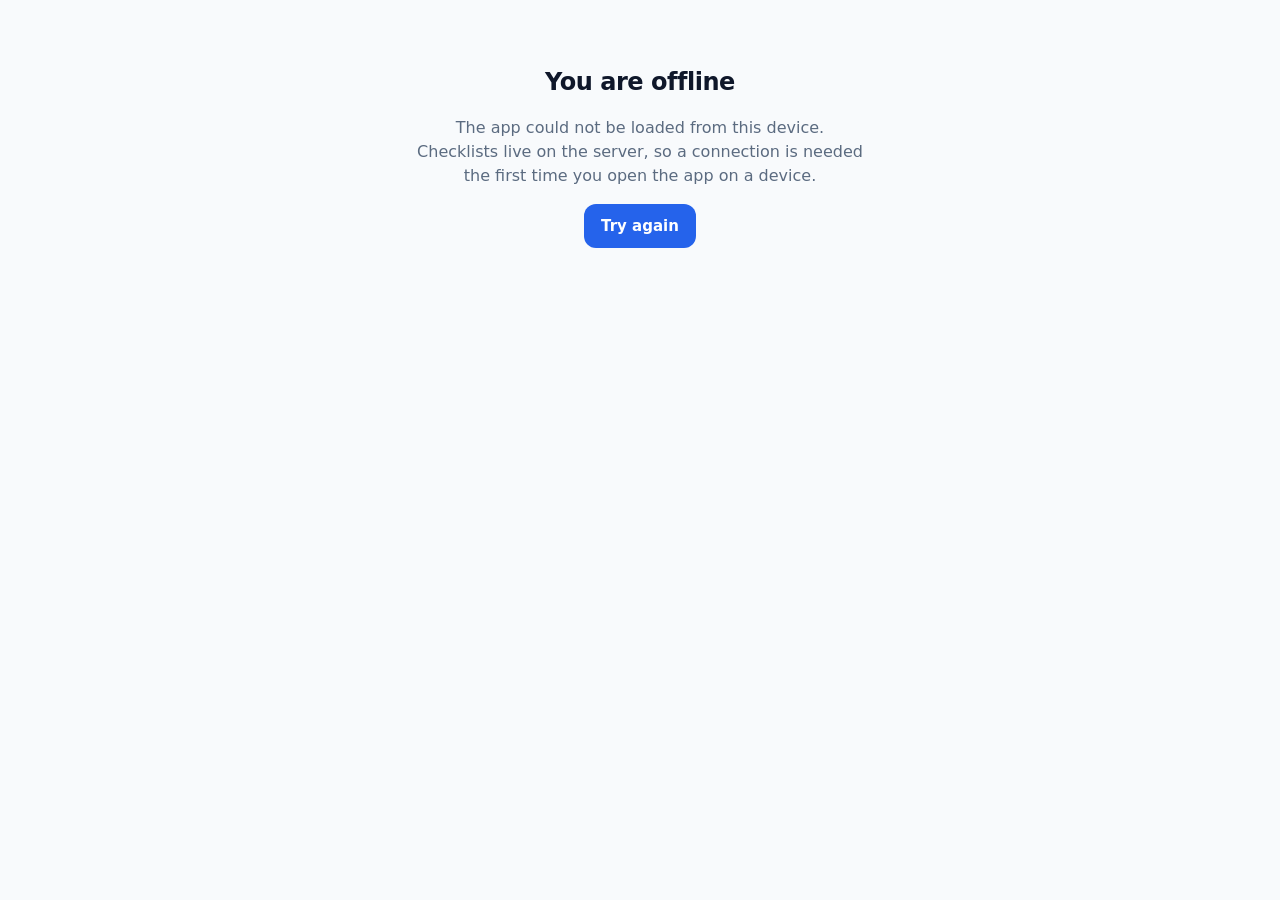
<file: static/offline.html>
<!doctype html>
<html lang="en">
<head>
  <meta charset="utf-8">
  <meta name="viewport" content="width=device-width, initial-scale=1">
  <title>Offline — Collaborative Checklists</title>
  <link rel="stylesheet" href="/static/app.css">
</head>
<body>
  <main class="page welcome">
    <h1>You are offline</h1>
    <p>
      The app could not be loaded from this device. Checklists live on the
      server, so a connection is needed the first time you open the app on a
      device.
    </p>
    <a class="button button-primary" href="/">Try again</a>
  </main>
</body>
</html>
</file>
<file: static/app.css>
/* Collaborative Checklists — hand-written stylesheet.
 *
 * No utility framework and no build step. Design tokens are custom properties,
 * so dark mode is a second set of values rather than a second stylesheet.
 *
 * Sizes are deliberately generous: 16px base text, 44px minimum touch targets.
 * The previous version used 12px text with 14px checkboxes, which is hard to
 * hit on a phone.
 */

:root {
  color-scheme: light;

  --bg: #f8fafc;
  --surface: #ffffff;
  --surface-muted: #f1f5f9;
  --text: #0f172a;
  --text-muted: #5b6b80;
  --border: #e2e8f0;
  --border-strong: #cbd5e1;

  --primary: #2563eb;
  --primary-hover: #1d4ed8;
  --primary-contrast: #ffffff;
  --accent-text: #1d4ed8;
  --danger: #dc2626;
  --danger-hover: #b91c1c;
  --warn: #b45309;
  --warn-hover: #92400e;
  --warn-contrast: #ffffff;
  --amber-bg: #fef3c7;
  --amber-text: #92400e;

  --radius-sm: 0.5rem;
  --radius: 0.75rem;
  --radius-lg: 1rem;

  --shadow-sm: 0 1px 2px rgb(15 23 42 / 0.06), 0 1px 1px rgb(15 23 42 / 0.04);
  --shadow: 0 1px 3px rgb(15 23 42 / 0.08), 0 8px 20px -6px rgb(15 23 42 / 0.16);
  --shadow-card: 0 1px 2px rgb(15 23 42 / 0.06), 0 6px 16px -4px rgb(15 23 42 / 0.14);
  --shadow-raised: 0 2px 4px rgb(15 23 42 / 0.06), 0 14px 28px -8px rgb(15 23 42 / 0.18);
  --shadow-topbar: 0 1px 2px rgb(15 23 42 / 0.05), 0 6px 16px -8px rgb(15 23 42 / 0.14);

  --tap: 2.75rem;
}

@media (prefers-color-scheme: dark) {
  :root:not([data-theme="light"]) {
    color-scheme: dark;

    --bg: #0f172a;
    --surface: #1e293b;
    --surface-muted: #172033;
    --text: #f1f5f9;
    --text-muted: #94a3b8;
    --border: #334155;
    --border-strong: #475569;

    --primary: #3b82f6;
    --primary-hover: #60a5fa;
    --primary-contrast: #0b1220;
    --accent-text: #93c5fd;
    --danger: #f87171;
    --danger-hover: #fca5a5;
    --warn: #f59e0b;
    --warn-hover: #fbbf24;
    --warn-contrast: #1c1207;
    --amber-bg: #422006;
    --amber-text: #fcd34d;

    --shadow-sm: 0 1px 2px rgb(0 0 0 / 0.4);
    --shadow: 0 2px 8px rgb(0 0 0 / 0.45);
    --shadow-card: 0 1px 2px rgb(0 0 0 / 0.45), 0 8px 22px -6px rgb(0 0 0 / 0.55);
    --shadow-raised: 0 2px 6px rgb(0 0 0 / 0.5), 0 18px 36px -10px rgb(0 0 0 / 0.65);
    --shadow-topbar: 0 1px 2px rgb(0 0 0 / 0.45), 0 8px 20px -10px rgb(0 0 0 / 0.55);
  }
}

:root[data-theme="dark"] {
  color-scheme: dark;

  --bg: #0f172a;
  --surface: #1e293b;
  --surface-muted: #172033;
  --text: #f1f5f9;
  --text-muted: #94a3b8;
  --border: #334155;
  --border-strong: #475569;

  --primary: #3b82f6;
  --primary-hover: #60a5fa;
  --primary-contrast: #0b1220;
  --accent-text: #93c5fd;
  --danger: #f87171;
  --danger-hover: #fca5a5;
  --warn: #f59e0b;
  --warn-hover: #fbbf24;
  --warn-contrast: #1c1207;
  --amber-bg: #422006;
  --amber-text: #fcd34d;

  --shadow-sm: 0 1px 2px rgb(0 0 0 / 0.4);
  --shadow: 0 2px 8px rgb(0 0 0 / 0.45);
  --shadow-card: 0 1px 2px rgb(0 0 0 / 0.45), 0 8px 22px -6px rgb(0 0 0 / 0.55);
  --shadow-raised: 0 2px 6px rgb(0 0 0 / 0.5), 0 18px 36px -10px rgb(0 0 0 / 0.65);
  --shadow-topbar: 0 1px 2px rgb(0 0 0 / 0.45), 0 8px 20px -10px rgb(0 0 0 / 0.55);
}

/* ---------------------------------------------------------------- reset */

*,
*::before,
*::after {
  box-sizing: border-box;
}

html {
  -webkit-text-size-adjust: 100%;
}

body {
  margin: 0;
  min-height: 100vh;
  background: var(--bg);
  color: var(--text);
  font-family: system-ui, -apple-system, "Segoe UI", Roboto, sans-serif;
  font-size: 1rem;
  line-height: 1.5;
}

/* Only after the stored theme has been applied. Otherwise the first paint
   fades from the system theme to the chosen one, which reads as a flicker. */
body.theme-ready {
  transition: background-color 0.15s ease, color 0.15s ease;
}

h1,
h2,
h3,
p {
  margin: 0;
}

button,
input {
  font: inherit;
  color: inherit;
}

button {
  cursor: pointer;
}

a {
  color: var(--primary);
}

:focus-visible {
  outline: 3px solid var(--primary);
  outline-offset: 2px;
  border-radius: var(--radius-sm);
}

/* --------------------------------------------------------------- layout */

.page {
  width: min(60rem, 100%);
  margin: 0 auto;
  padding: 1rem 1rem 4rem;
}

.loading {
  padding: 3rem 0;
  text-align: center;
  color: var(--text-muted);
}

/* --------------------------------------------------------------- topbar */

.topbar {
  position: sticky;
  top: 0;
  z-index: 10;
  display: flex;
  align-items: center;
  justify-content: space-between;
  gap: 0.75rem;
  padding: 0.5rem max(1rem, env(safe-area-inset-left));
  background: color-mix(in srgb, var(--bg) 88%, transparent);
  backdrop-filter: blur(8px);
  border-bottom: 1px solid var(--border);
  box-shadow: var(--shadow-topbar);
}

.brand {
  padding: 0.5rem 0.25rem;
  border: 0;
  background: none;
  font-size: 1.125rem;
  font-weight: 700;
  letter-spacing: -0.01em;
  color: var(--text);
}

.brand:hover {
  color: var(--primary);
}

.topbar-actions {
  display: flex;
  align-items: center;
  gap: 0.5rem;
  min-width: 0;
}

.auth-slot {
  display: flex;
  align-items: center;
  gap: 0.5rem;
  min-width: 0;
}

.user-name {
  max-width: 8rem;
  overflow: hidden;
  text-overflow: ellipsis;
  white-space: nowrap;
  font-size: 0.875rem;
  color: var(--text-muted);
}

.logout-form {
  margin: 0;
}

/* -------------------------------------------------------------- controls */

.button {
  display: inline-flex;
  align-items: center;
  justify-content: center;
  min-height: var(--tap);
  padding: 0.5rem 1rem;
  border: 1px solid transparent;
  border-radius: var(--radius);
  background: var(--surface-muted);
  color: var(--text);
  font-size: 0.9375rem;
  font-weight: 600;
  white-space: nowrap;
  text-decoration: none;
  transition: background-color 0.15s ease, border-color 0.15s ease;
}

.button:hover {
  background: var(--border);
}

.button-primary {
  background: var(--primary);
  color: var(--primary-contrast);
}

.button-primary:hover {
  background: var(--primary-hover);
}

.button-danger {
  background: var(--danger);
  color: #fff;
}

.button-danger:hover {
  background: var(--danger-hover);
}

.button-ghost {
  background: transparent;
  border-color: var(--border-strong);
}

.button-ghost:hover {
  border-color: var(--primary);
  color: var(--primary);
  background: transparent;
}

.icon-button {
  display: inline-flex;
  align-items: center;
  justify-content: center;
  width: var(--tap);
  height: var(--tap);
  padding: 0;
  border: 1px solid var(--border);
  border-radius: var(--radius);
  background: var(--surface);
  color: var(--text-muted);
}

.icon-button:hover {
  color: var(--text);
  border-color: var(--border-strong);
}

.icon-button svg {
  width: 1.25rem;
  height: 1.25rem;
  fill: none;
  stroke: currentColor;
  stroke-width: 1.75;
  stroke-linecap: round;
  stroke-linejoin: round;
}

.icon-button .icon-half {
  fill: currentColor;
  stroke: none;
}

.link-button {
  padding: 0.5rem 0.25rem;
  border: 0;
  background: none;
  color: var(--text-muted);
  font-size: 0.875rem;
  text-decoration: underline;
  text-underline-offset: 2px;
}

.link-button:hover {
  color: var(--danger);
}

/* ---------------------------------------------------------------- misc */

.offline-banner {
  margin: 0;
  padding: 0.5rem 1rem;
  background: var(--amber-bg);
  color: var(--amber-text);
  font-size: 0.875rem;
  text-align: center;
  border-bottom: 1px solid var(--border);
}

.welcome {
  display: grid;
  gap: 1rem;
  justify-items: center;
  padding: 4rem 1rem;
  text-align: center;
}

.welcome h1 {
  font-size: 1.5rem;
  letter-spacing: -0.02em;
}

.welcome p {
  max-width: 28rem;
  color: var(--text-muted);
}

.card {
  background: var(--surface);
  border: 1px solid var(--border);
  border-radius: var(--radius-lg);
  box-shadow: var(--shadow-sm);
}

.placeholder {
  padding: 1.5rem;
}

.placeholder h1 {
  font-size: 1.125rem;
}

.placeholder p {
  margin-top: 0.25rem;
  color: var(--text-muted);
}

.toasts {
  position: fixed;
  left: 50%;
  bottom: max(1rem, env(safe-area-inset-bottom));
  transform: translateX(-50%);
  display: grid;
  gap: 0.5rem;
  width: min(28rem, calc(100% - 2rem));
  z-index: 50;
  pointer-events: none;
}

.toast {
  display: flex;
  align-items: center;
  justify-content: space-between;
  gap: 1rem;
  padding: 0.75rem 1rem;
  border-radius: var(--radius);
  background: var(--text);
  color: var(--bg);
  box-shadow: var(--shadow);
  pointer-events: auto;
}

.toast p {
  font-size: 0.9375rem;
}

.toast button {
  flex-shrink: 0;
  padding: 0.25rem 0.5rem;
  border: 0;
  border-radius: var(--radius-sm);
  background: transparent;
  color: inherit;
  font-weight: 700;
  text-decoration: underline;
  text-underline-offset: 2px;
}

.skip-link {
  position: absolute;
  left: -999px;
  top: 0;
  padding: 0.75rem 1rem;
  background: var(--surface);
  z-index: 100;
}

.skip-link:focus {
  left: 0.5rem;
  top: 0.5rem;
}

/* ------------------------------------------------------------- overview */

.section-head {
  display: flex;
  align-items: center;
  justify-content: space-between;
  gap: 1rem;
  margin-bottom: 1rem;
}

.section-actions {
  display: flex;
  align-items: center;
  gap: 0.5rem;
  flex-wrap: wrap;
}

.section-actions .button {
  box-shadow: var(--shadow-sm);
}

.section-title {
  font-size: 1.125rem;
  letter-spacing: -0.01em;
}

.list-grid {
  display: grid;
  gap: 0.75rem;
}

@media (min-width: 40rem) {
  .list-grid {
    grid-template-columns: repeat(2, minmax(0, 1fr));
  }
}

.list-card-button {
  display: grid;
  gap: 0.375rem;
  width: 100%;
  padding: 1rem;
  border: 1px solid var(--border);
  border-radius: var(--radius-lg);
  background: var(--surface);
  color: var(--text);
  text-align: left;
  box-shadow: var(--shadow-card);
  transition: border-color 0.15s ease, box-shadow 0.15s ease;
}

.list-card-button:hover {
  border-color: var(--primary);
  box-shadow: var(--shadow-raised);
}

.list-card-top {
  display: flex;
  align-items: flex-start;
  justify-content: space-between;
  gap: 0.5rem;
}

.list-card-title {
  font-size: 1.0625rem;
  font-weight: 600;
  overflow-wrap: anywhere;
}

.list-card-meta,
.list-card-count {
  font-size: 0.875rem;
  color: var(--text-muted);
}

.list-card-count {
  font-size: 0.8125rem;
}

.badge {
  flex-shrink: 0;
  padding: 0.125rem 0.5rem;
  border-radius: 999px;
  background: var(--amber-bg);
  color: var(--amber-text);
  font-size: 0.75rem;
  font-weight: 600;
}

.empty-state {
  padding: 3rem 1rem;
  text-align: center;
  color: var(--text-muted);
}

.empty-state p:first-child {
  color: var(--text);
  font-weight: 600;
}

/* ------------------------------------------------------------ workspace */

.workspace {
  padding: 1rem;
  background: var(--surface);
  border: 1px solid var(--border);
  border-radius: var(--radius-lg);
  box-shadow: var(--shadow-card);
}

.workspace-head {
  display: flex;
  align-items: flex-start;
  justify-content: space-between;
  gap: 0.75rem;
  flex-wrap: wrap;
}

.workspace-heading {
  min-width: 0;
}

.workspace-heading h1 {
  font-size: 1.25rem;
  letter-spacing: -0.01em;
  overflow-wrap: anywhere;
}

.workspace-heading p {
  font-size: 0.8125rem;
  margin-top: 0.125rem;
}

.workspace-actions {
  display: flex;
  align-items: center;
  gap: 0.5rem;
  flex-wrap: wrap;
}

.workspace-actions .button {
  min-height: 2.25rem;
  padding: 0.375rem 0.75rem;
  font-size: 0.875rem;
}

.workspace-actions .link-button {
  min-height: 2.25rem;
  padding: 0.375rem 0.5rem;
}

.hint {
  margin-top: 0.5rem;
  font-size: 0.8125rem;
  color: var(--accent-text);
}

.add-form {
  display: flex;
  gap: 0.5rem;
  margin: 1rem 0;
}

.add-form input {
  flex: 1;
  min-width: 0;
  min-height: var(--tap);
  padding: 0.5rem 0.75rem;
  border: 1px solid var(--border-strong);
  border-radius: var(--radius);
  background: var(--surface-muted);
  color: var(--text);
  font-size: 1rem;
}

.add-form input::placeholder {
  color: var(--text-muted);
}

.add-form input:focus-visible {
  outline: 3px solid var(--primary);
  outline-offset: 1px;
  border-color: transparent;
}

.filter-form {
  margin-bottom: 0.75rem;
}

.filter-form input {
  width: 100%;
  min-height: 2.5rem;
  padding: 0.5rem 0.75rem;
  border: 1px solid var(--border);
  border-radius: var(--radius);
  background: var(--surface-muted);
  color: var(--text);
  font-size: 0.9375rem;
}

.filter-form input::placeholder {
  color: var(--text-muted);
}

.task.draggable {
  cursor: grab;
}

.task.dragging {
  opacity: 0.5;
}

.task.drop-target {
  box-shadow: inset 0 0 0 2px var(--primary);
}

.undo-bar {
  display: flex;
  align-items: center;
  gap: 0.75rem;
  margin-bottom: 0.75rem;
  padding: 0.5rem 0.75rem;
  border: 1px solid var(--border);
  border-radius: var(--radius);
  background: var(--surface-muted);
  font-size: 0.875rem;
}

.undo-bar [data-field="undo-text"] {
  flex: 1;
  min-width: 0;
}

/* ----------------------------------------------------------- bulk actions */

.bulk-bar {
  display: flex;
  flex-wrap: wrap;
  align-items: center;
  gap: 0.5rem 0.75rem;
  margin-bottom: 0.75rem;
  padding: 0.5rem 0.75rem;
  border: 1px solid var(--border-strong);
  border-radius: var(--radius);
  background: var(--surface-muted);
}

.bulk-info {
  display: flex;
  align-items: center;
  gap: 0.75rem;
  flex: 1;
  min-width: 11rem;
}

.bulk-count {
  font-size: 0.875rem;
  font-weight: 600;
}

.bulk-actions {
  display: flex;
  flex-wrap: wrap;
  align-items: center;
  gap: 0.375rem;
}

.bulk-actions .button {
  min-height: 2rem;
  padding: 0.25rem 0.625rem;
  font-size: 0.8125rem;
}

.bulk-actions .link-button {
  padding: 0.25rem 0.5rem;
}

.button:disabled {
  opacity: 0.5;
  cursor: not-allowed;
}

.link-button:disabled {
  opacity: 0.5;
  cursor: not-allowed;
}

/* ---------------------------------------------------------------- tasks */

/* One card holds every row. Rows are divided by hairlines instead of gaps,
   so a long list reads as a single list rather than a pile of tiles. */
.task-card {
  overflow: hidden;
  border: 1px solid var(--border);
  border-radius: var(--radius);
  background: var(--surface-muted);
}

.task-group + .task-group {
  border-top: 1px solid var(--border);
}

.task-group-title {
  margin: 0;
  padding: 0.5rem 0.75rem 0.25rem;
  font-size: 0.6875rem;
  font-weight: 700;
  letter-spacing: 0.06em;
  text-transform: uppercase;
  color: var(--text-muted);
}

.tasks {
  display: grid;
  gap: 0;
  margin: 0;
  padding: 0;
  list-style: none;
}

.task {
  display: flex;
  align-items: center;
  gap: 0.5rem;
  padding-right: 0.5rem;
  border-top: 1px solid var(--border);
  background: transparent;
}

.task-card .tasks > .task:first-child {
  border-top: 0;
}

.tasks:not(.tasks-done) .task:hover {
  background: var(--surface);
}

.task.selected {
  background: var(--surface);
  box-shadow: inset 3px 0 0 var(--primary);
}

.category-chip {
  flex-shrink: 0;
  max-width: 9rem;
  overflow: hidden;
  padding: 0.125rem 0.5rem;
  border: 1px dashed var(--border-strong);
  border-radius: 999px;
  background: transparent;
  color: var(--text-muted);
  font-family: inherit;
  font-size: 0.75rem;
  line-height: 1.4;
  text-overflow: ellipsis;
  white-space: nowrap;
  cursor: pointer;
}

.category-chip.has-category {
  border-style: solid;
  background: var(--surface);
  color: var(--text);
}

.category-chip:hover {
  border-color: var(--primary);
  color: var(--primary);
}

.task-label {
  display: flex;
  flex: 1;
  align-items: center;
  gap: 0.625rem;
  min-width: 0;
  min-height: 2.5rem;
  padding: 0.375rem 0.75rem;
  cursor: pointer;
}

.task-check {
  flex-shrink: 0;
  width: 1.5rem;
  height: 1.5rem;
  margin: 0;
  accent-color: var(--primary);
  cursor: pointer;
}

.task-title {
  font-size: 0.9375rem;
  line-height: 1.35;
  overflow-wrap: anywhere;
}

.task-meta {
  flex-shrink: 0;
  font-size: 0.75rem;
  color: var(--text-muted);
  white-space: nowrap;
}

.task-actions {
  display: none;
  align-items: center;
  gap: 0.25rem;
  flex-shrink: 0;
}

.workspace.editing .task-actions {
  display: flex;
}

.icon-small {
  display: inline-flex;
  align-items: center;
  justify-content: center;
  width: 2rem;
  height: 2rem;
  padding: 0;
  border: 1px solid var(--border-strong);
  border-radius: var(--radius-sm);
  background: var(--surface);
  color: var(--text-muted);
  font-size: 0.875rem;
  line-height: 1;
}

.icon-small:hover {
  color: var(--text);
  border-color: var(--primary);
}

.icon-small.danger {
  color: var(--danger);
}

.icon-small.danger:hover {
  border-color: var(--danger);
}

.tasks-done .task {
  background: transparent;
}

.tasks-done .task-title {
  color: var(--text-muted);
  text-decoration: line-through;
}

.completed {
  border-top: 1px solid var(--border);
}

.completed-title {
  margin: 0;
  padding: 0.5rem 0.75rem 0.25rem;
  font-size: 0.6875rem;
  font-weight: 700;
  letter-spacing: 0.06em;
  text-transform: uppercase;
  color: var(--text-muted);
}

.empty {
  padding: 1.5rem 0;
  text-align: center;
  color: var(--text-muted);
  font-size: 0.9375rem;
}

.presence {
  margin-top: 0.25rem;
  font-size: 0.8125rem;
  color: var(--text-muted);
}

.presence::before {
  content: "●";
  margin-right: 0.375rem;
  color: #22c55e;
  font-size: 0.625rem;
  vertical-align: 0.125rem;
}

.activity {
  margin-top: 1rem;
  padding-top: 0.75rem;
  border-top: 1px solid var(--border);
}

.activity summary {
  display: flex;
  align-items: center;
  min-height: 2.25rem;
  font-size: 0.875rem;
  font-weight: 600;
  color: var(--text-muted);
  cursor: pointer;
}

.activity summary:hover {
  color: var(--text);
}

.activity-list {
  display: grid;
  gap: 0.5rem;
  margin: 0.5rem 0 0;
  padding: 0;
  list-style: none;
}

.activity-item {
  display: flex;
  align-items: baseline;
  justify-content: space-between;
  gap: 0.75rem;
  font-size: 0.8125rem;
  color: var(--text-muted);
}

.activity-item span {
  min-width: 0;
  overflow-wrap: anywhere;
}

.activity-item time {
  flex-shrink: 0;
  font-size: 0.75rem;
  white-space: nowrap;
}

@media (max-width: 30rem) {
  .task-meta {
    display: none;
  }

  .category-chip {
    max-width: 6rem;
  }
}

/* On phones, the category chip and row actions move under the title. Keeping
   them on one line squeezes the title into a column a few characters wide, so
   even short words break mid-word. */
@media (max-width: 40rem) {
  .workspace.editing .task {
    flex-wrap: wrap;
    row-gap: 0.25rem;
    padding: 0.375rem 0.5rem 0.5rem 0.75rem;
  }

  .workspace.editing .task-label {
    flex: 1 1 100%;
    padding: 0;
  }

  .workspace.editing .category-chip {
    margin-left: calc(1.5rem + 0.625rem);
  }

  .workspace.editing .task-actions {
    margin-left: auto;
  }

  .workspace.editing .task-meta {
    display: none;
  }
}

/* -------------------------------------------------------------- dialogs */

.dialog {
  width: min(28rem, calc(100% - 2rem));
  padding: 0;
  border: 0;
  border-radius: var(--radius-lg);
  background: var(--surface);
  color: var(--text);
  box-shadow: 0 20px 40px rgb(0 0 0 / 0.25);
}

.dialog::backdrop {
  background: rgb(0 0 0 / 0.5);
}

.dialog-body {
  display: grid;
  gap: 1rem;
  padding: 1.25rem;
}

.dialog-body h2 {
  font-size: 1.125rem;
}

.field {
  display: grid;
  gap: 0.375rem;
}

.field > span {
  font-size: 0.875rem;
  font-weight: 600;
}

.field input {
  min-height: var(--tap);
  padding: 0.5rem 0.75rem;
  border: 1px solid var(--border-strong);
  border-radius: var(--radius);
  background: var(--surface-muted);
  color: var(--text);
  font-size: 1rem;
}

.check {
  display: flex;
  align-items: flex-start;
  gap: 0.625rem;
  font-size: 0.9375rem;
}

.check input {
  width: 1.25rem;
  height: 1.25rem;
  margin: 0.125rem 0 0;
  accent-color: var(--primary);
}

.dialog-actions {
  display: flex;
  justify-content: flex-end;
  gap: 0.5rem;
  flex-wrap: wrap;
}

.dialog-actions [data-action="clear-category"] {
  margin-right: auto;
}

.button-warn {
  background: var(--warn);
  color: var(--warn-contrast);
}

.button-warn:hover {
  background: var(--warn-hover);
}

.link-button.danger {
  color: var(--danger);
}

.muted {
  color: var(--text-muted);
}

/* --------------------------------------------------------------- sharing */

.dialog-wide {
  width: min(34rem, calc(100% - 2rem));
}

.share-section {
  display: grid;
  gap: 0.5rem;
}

.share-section h3 {
  font-size: 0.75rem;
  font-weight: 700;
  letter-spacing: 0.06em;
  text-transform: uppercase;
  color: var(--text-muted);
}

.member-list,
.link-list {
  display: grid;
  gap: 0.5rem;
  margin: 0;
  padding: 0;
  list-style: none;
}

.member {
  display: flex;
  align-items: center;
  gap: 0.5rem;
  flex-wrap: wrap;
}

.member-name {
  flex: 1;
  min-width: 0;
  font-size: 0.9375rem;
  overflow-wrap: anywhere;
}

.member-name .muted {
  display: block;
  font-size: 0.75rem;
}

.member select {
  min-height: 2.25rem;
  padding: 0.25rem 0.5rem;
  border: 1px solid var(--border-strong);
  border-radius: var(--radius-sm);
  background: var(--surface-muted);
  color: var(--text);
  font-size: 0.875rem;
}

.invite-form {
  display: flex;
  flex-wrap: wrap;
  align-items: end;
  gap: 0.5rem;
}

.field-inline {
  display: grid;
  gap: 0.25rem;
}

.field-inline > span {
  font-size: 0.75rem;
  color: var(--text-muted);
}

.field-inline select,
.field-inline input {
  min-height: 2.25rem;
  padding: 0.25rem 0.5rem;
  border: 1px solid var(--border-strong);
  border-radius: var(--radius-sm);
  background: var(--surface-muted);
  color: var(--text);
  font-size: 0.9375rem;
}

.field-inline input[type="number"] {
  width: 4.5rem;
}

.invite-result {
  display: flex;
  align-items: end;
  gap: 0.5rem;
}

.invite-result .field {
  flex: 1;
}

.link-row {
  display: flex;
  align-items: center;
  justify-content: space-between;
  gap: 0.5rem;
  font-size: 0.8125rem;
  color: var(--text-muted);
}

/* ----------------------------------------------------------- utilities */

[hidden] {
  display: none !important;
}

.visually-hidden {
  position: absolute;
  width: 1px;
  height: 1px;
  padding: 0;
  margin: -1px;
  overflow: hidden;
  clip: rect(0 0 0 0);
  white-space: nowrap;
  border: 0;
}

@media (prefers-reduced-motion: reduce) {
  *,
  *::before,
  *::after {
    animation-duration: 0.01ms !important;
    animation-iteration-count: 1 !important;
    transition-duration: 0.01ms !important;
  }
}
</file>
